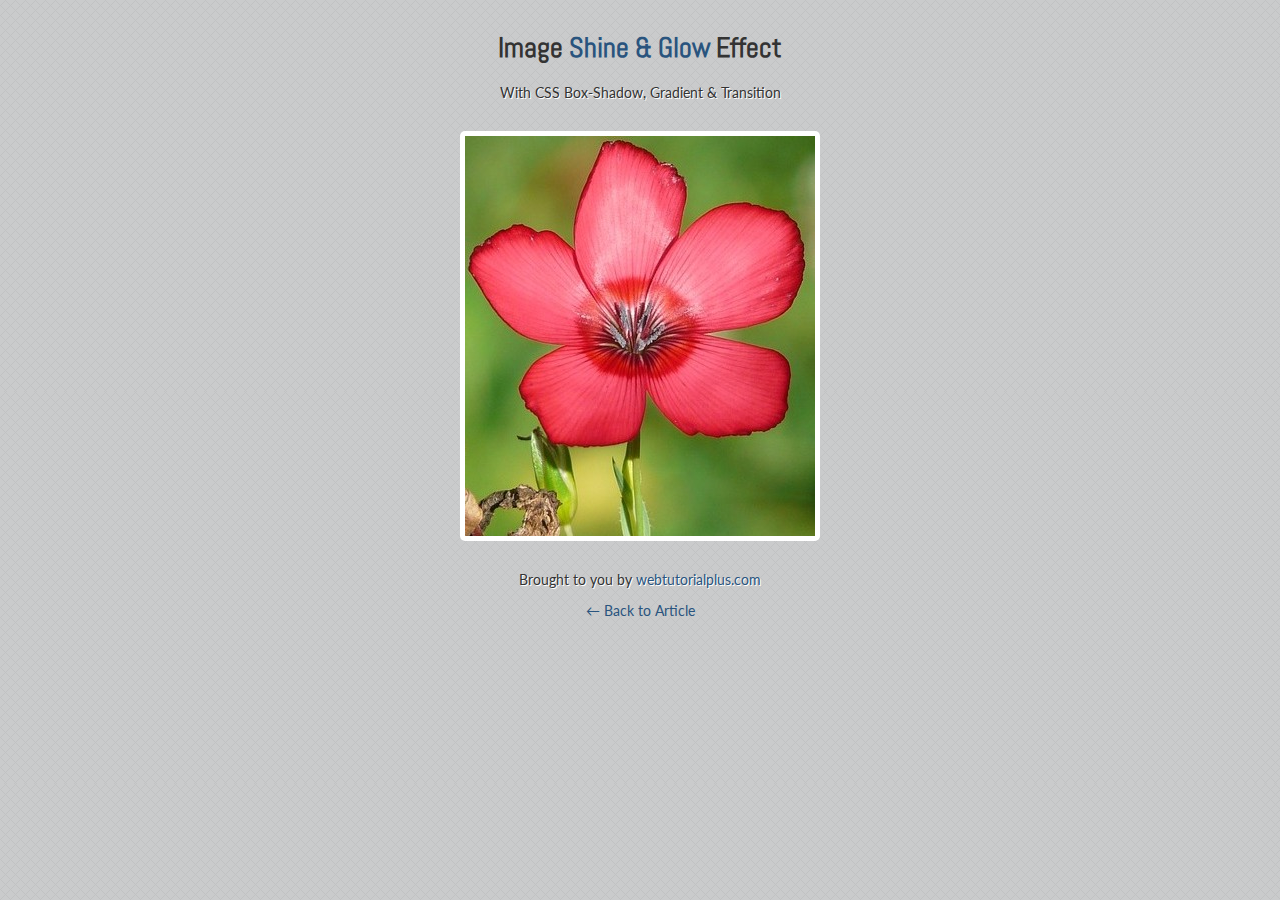
<file: index.html>
﻿<!doctype html>
<html>
<head>
    <title>Image Shine & Glow Effect with CSS</title>
    <link href='http://fonts.googleapis.com/css?family=Abel|Lato' rel='stylesheet' type='text/css' />
    <link rel="stylesheet" href="style.css" />
</head>
<body>
    <div class="contents">
        <h1>
            Image <em>Shine & Glow</em> Effect</h1>
        <p>
            With CSS Box-Shadow, Gradient & Transition</p>
        <div class="demo">
            <img src="flower.jpg" alt="image" />
            <div class="show-off" />
        </div>
    </div>
    <p>
        Brought to you by <a href="http://www.webtutorialplus.com/">webtutorialplus.com</a></p>
    <a href="http://www.webtutorialplus.com/css-image-shine-glow-effect/">&larr; Back to Article</a>
</body>
</html>
</file>
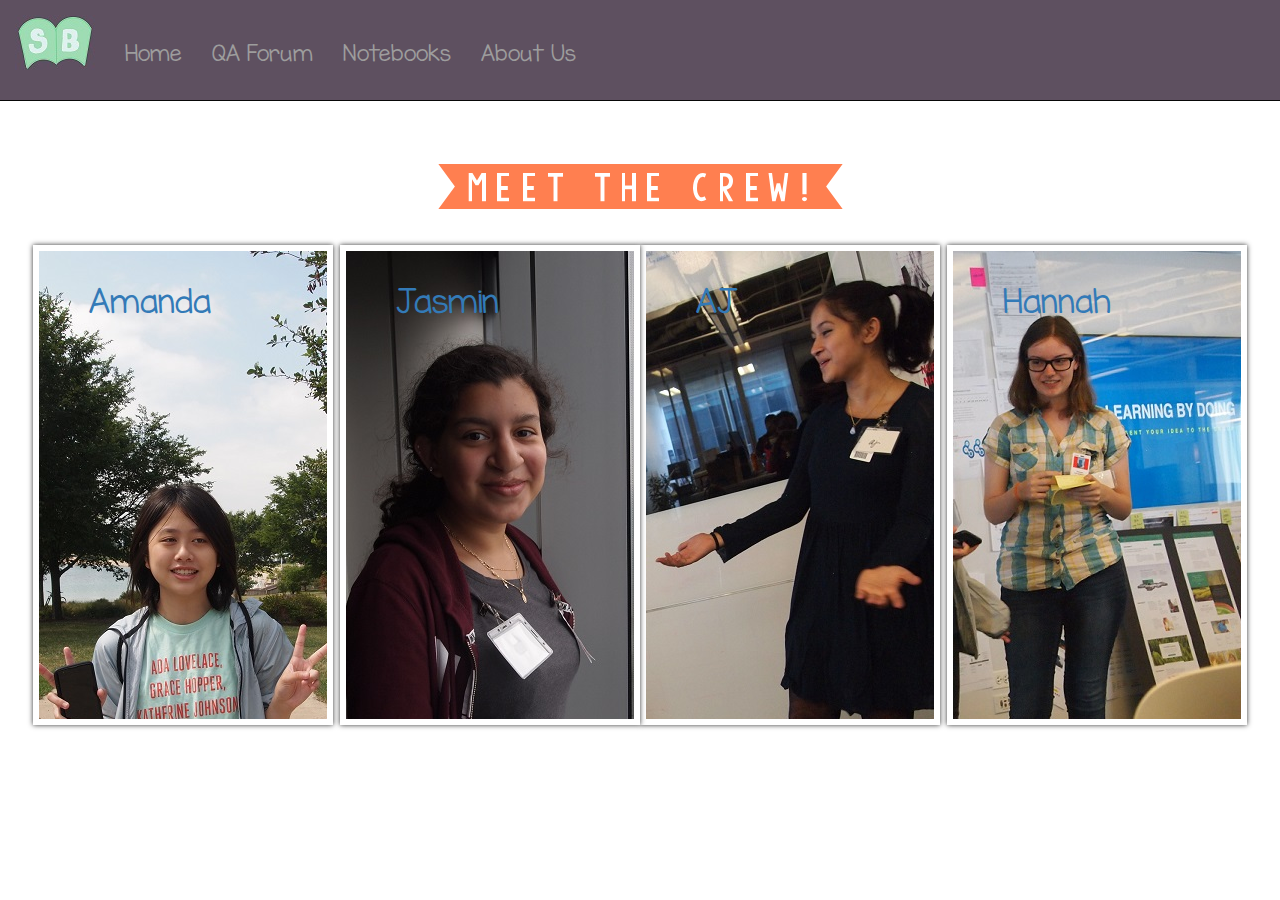
<file: aboutme.html>
<!DOCTYPE html>
<html lang=en us>
<head>
<meta charset="utf-8">
<meta name="viewport" content="width=device-width, initial-scale=1"><link rel="stylesheet" href="https://maxcdn.bootstrapcdn.com/bootstrap/3.3.7/css/bootstrap.min.css">
<script src="https://ajax.googleapis.com/ajax/libs/jquery/3.2.1/jquery.min.js"></script>
<script src="https://maxcdn.bootstrapcdn.com/bootstrap/3.3.7/js/bootstrap.min.js"></script>
<title>Study Buddies</title>
<meta name="viewport" content="width=device-width, initial-scale=1.0">
<style>
.holder
{
    border: 6px solid #FFFFFF;
    float: left;
    margin: 20px;
    position: relative;    
    overflow: hidden;
    box-shadow: 0px 0px 5px #333333;
    -webkit-transition: 0.5s Ease;
    -moz-transition: 0.5s Ease;
    -o-transition: 0.5s Ease;
    transition: 0.5s Ease;    
}
/* Caption and Light */
.caption
{
    color: rgba(0,0,0,0);
    line-height: 100px;
    
}
.caption:hover
{
    border: 6px solid pink;
    color: black;
    line-height: 780px;
    box-shadow: 0px 0px 10px 7px #FFFFFF;    
}
.caption>div
{
    position: absolute;
    top: 0px;
    left: 50px;
    font-size: 30px;    
}
.big {
    font-size:20px;
    position:fixed;
    top:28px;
    }
@font-face {
    font-family: KGMissKindergarten;
    src: url(KGMissKindergarten.ttf);
    }
@font-face {
    font-family: KGDefyingGravity;
    src: url(KGDefyingGravity.ttf);
    }
h1 {
    font-family: KGDefyingGravity;
    font-size:60px;
    text-align:center;
    color:coral;
}
#crew{
    width:100%;
    position:absolute;
    top:15%;
    left:0px;
    }
body {
    font-family:KGMissKindergarten;
    }
#one {position:absolute;left:1%;top:25%;height:480px;width:300px;}
#two {position:absolute;right:1%;top:25%;height:480px;width:300px;}
#three {position:absolute;right:25%;top:25%;height:480px;width:300px;}
#four {position:absolute;left:25%;top:25%;height:480px;width:300px;}
.container-fluid,.navbar-header{
    color:white;
    background-color:#5e5060;
    height: 100px;
    border:none;
    }
</style>
</head>

<body>
<nav class="navbar navbar-inverse navbar-fixed-top">
  <div class="container-fluid">
    <div class="navbar-header">
      <a class="navbar-brand" href="#"><img id=logo src="sblogo.jpg" alt="logo"></a>
    </div>
    <ul class="nav navbar-nav">
      <li><a href="homepage.html" class="big">Home</a></li>
      <li><a href="http://pusheenie00.pythonanywhere.com/" target="_blank" class="big">QA Forum</a></li>
      <li><a href="http://pusheen00.pythonanywhere.com" target="_blank" class="big">Notebooks</a></li>
      <li><a href="aboutme.html" class="big">About Us</a></li>
    </ul>
  </div>
    </nav>
<div id="crew"><h1>[Meet|the|crew!]</h1></div>

<div class="holder caption" id="one">
        <img src="reamanda.jpg" alt="one" />
        <div><a href="profile.html"> Amanda</a> </div>
    </div>
<div class="holder caption" id="two">
        <img src="rehannah.jpg" alt="two" />
        <div><a href ="profilehannah.html"> Hannah </a></div>
    </div>
<div class="holder caption" id="three">
        <img src="reaj.jpg" alt="three" />
    <div><a href="profileaj.html">AJ</a> </div>
    </div>
<div class="holder caption" id="four">
        <img src="rejasmin.jpg" alt="Four" />
        <div> <a href="profilejasmin.html">Jasmin</a> </div>
    </div>
</file>
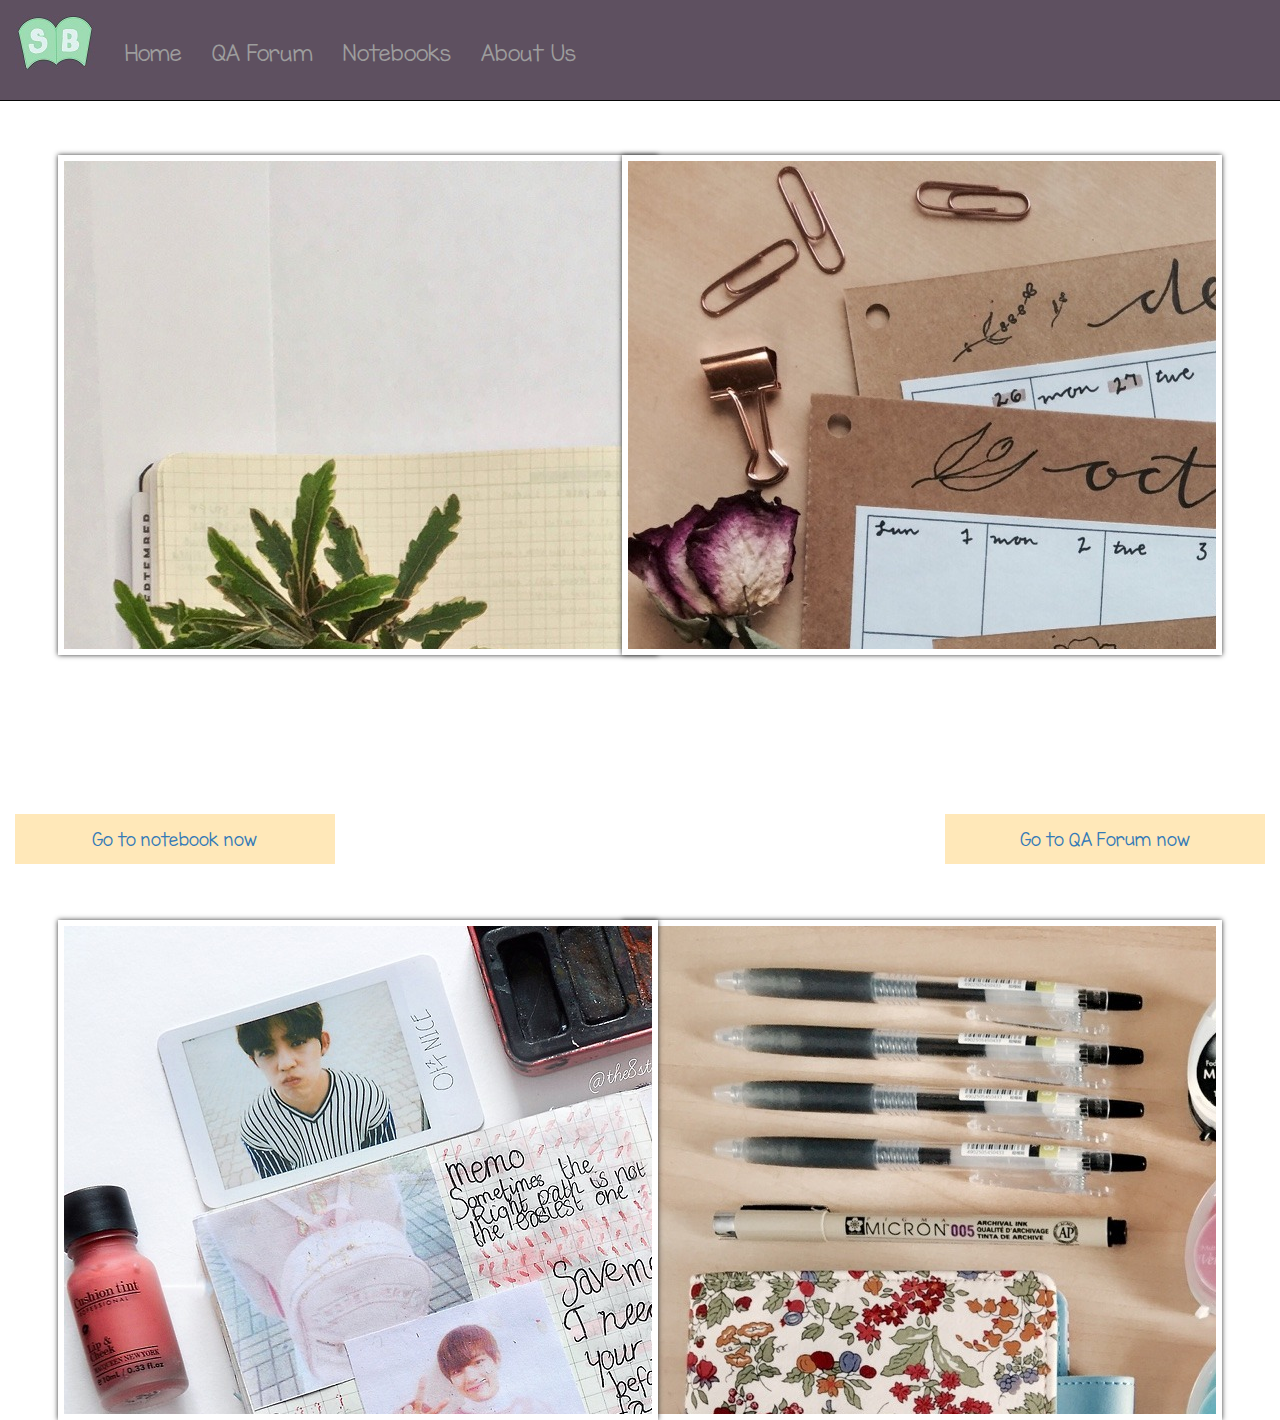
<file: homepage.html>
<!DOCTYPE html>
<html lang=en us>
<head>
<meta charset="utf-8">
<meta name="viewport" content="width=device-width, initial-scale=1"><link rel="stylesheet" href="https://maxcdn.bootstrapcdn.com/bootstrap/3.3.7/css/bootstrap.min.css">
<script src="https://ajax.googleapis.com/ajax/libs/jquery/3.2.1/jquery.min.js"></script>
<script src="https://maxcdn.bootstrapcdn.com/bootstrap/3.3.7/js/bootstrap.min.js"></script>
<title>Study Buddies</title>
<meta name="viewport" content="width=device-width, initial-scale=1.0">
<style>
.holder
{
    border: 6px solid #FFFFFF;
    float: left;
    margin: 20px;
    position: relative;    
    overflow: hidden;
    box-shadow: 0px 0px 5px #333333;
    -webkit-transition: 0.5s Ease;
    -moz-transition: 0.5s Ease;
    -o-transition: 0.5s Ease;
    transition: 0.5s Ease;    
}

/* Caption and Light */
.caption
{
    color: rgba(0,0,0,0);
    line-height: 100px;
    
}
.caption:hover
{
    border: 6px solid pink;
    color: black;
    line-height: 780px;
    box-shadow: 0px 0px 10px 7px #FFFFFF;    
}
.caption>div
{
    position: absolute;
    top: 0px;
    left: 50px;
    font-size: 30px;    
}
#one{
    position:absolute;
    left: 3%;
    top: 15%;
    height:500px;
    width:600px;
}
#two {position:absolute;right:3%;top:15%;height:500px;width:600px;}
#three {position:absolute;right:3%;top:100%;height:500px;width:600px;}
#four {position:absolute;left:3%;top:100%;height:500px;width:600px;}
.container-fluid,.navbar-header{
    color:white;
    background-color:#5e5060;
    height: 100px;
    border:none;
    }
@font-face {
    font-family: KGMissKindergarten;
    src: url(KGMissKindergarten.ttf);
    }
body {
    font-family:KGMissKindergarten;
    }
.big {
    font-size:20px;
    position:fixed;
    top:28px;
    }
.button:hover {
    box-shadow: 0 12px 16px 0 rgba(0,0,0,0.24),0 17px 50px 0 rgba(0,0,0,0.19);
    }
 .button1 {
    background-color: #ffe8b9; 
    border: none;
    color: black;
    padding: 15px 32px;
    text-align: center;
    text-decoration: none;
    display: inline-block;
    font-size: 16px;
    margin: 4px 2px;
    cursor: pointer;
    -webkit-transition-duration: 0.4s;
    transition-duration: 0.4s;
    width:25%;
    height:50px;
    position:fixed;
    right:1%;
    top:90%;
    }
.button2 {
    background-color: #ffe8b9;
    border: none;
    color: black;
    padding: 15px 32px;
    text-align: center;
    text-decoration: none;
    display: inline-block;
    font-size: 16px;
    margin: 4px 2px;
    cursor: pointer;
    -webkit-transition-duration: 0.4s;
    transition-duration: 0.4s;
    width:25%;
    height:50px;
    position:fixed;
    left:1%;
    top:90%;
    
    }
</style>
</head>

<body style="height:1200px">

<nav class="navbar navbar-inverse navbar-fixed-top">
  <div class="container-fluid">
    <div class="navbar-header">
      <a class="navbar-brand" href="#"><img id=logo src="sblogo.jpg" alt="logo"></a>
    </div>
    <ul class="nav navbar-nav">
      <li><a href="homepage.html" class="big">Home</a></li>
      <li><a href="http://pusheenie00.pythonanywhere.com/" target="_blank" class="big">QA Forum</a></li>
      <li><a href="http://pusheen00.pythonanywhere.com" target="_blank" class="big">Notebooks</a></li>
      <li><a href="aboutme.html" class="big">About Us</a></li>
    </ul>
  </div>
</nav>
<div class="container" style="margin-top:50px">
<footer></footer>
</div>

<div class="holder caption" id="one">
        <img src="study aesthetic 1.jpg" alt="one" />
        <div>
            Ask anonymous questions!</div>
    </div>
<div class="holder caption" id="two">
        <img src="study aesthetic 2.jpg" alt="two" />
        <div>
            Get responses!</div>
    </div>
<div class="holder caption" id="three">
        <img src="study aesthetic 3.jpg" alt="three" />
        <div>
            Class notes for all!</div>
    </div>
<div class="holder caption" id="four">
        <img src="study aesthetic 4.jpg" alt="four" />
        <div>
            Success like never before!</div>
    </div>
<button class="button button1"><a href="http://pusheenie00.pythonanywhere.com/" target="_blank">Go to QA Forum now</a></button>
  
<button class="button button2"><a href="http://pusheen00.pythonanywhere.com/" target="_blank">Go to notebook now</a></button>


</body>
</html>
</file>
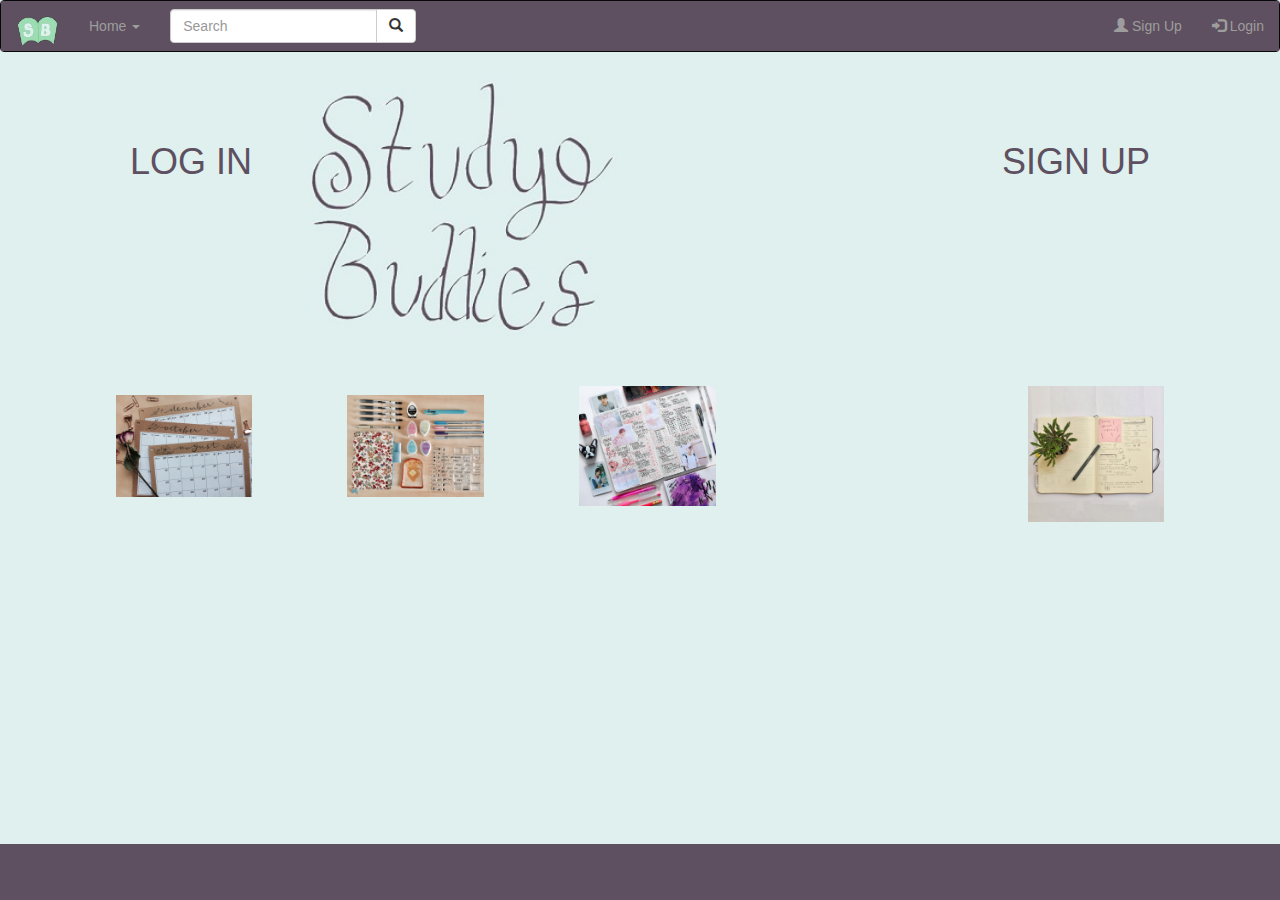
<file: hometest.html>
<!DOCTYPE html>
<html lang=en us>

  <head>
  	
    <meta charset="utf-8">
  	<meta name="viewport" content="width=device-width, initial-scale=1">
  	<link rel="stylesheet" href="https://maxcdn.bootstrapcdn.com/bootstrap/3.3.7/css/bootstrap.min.css">
  	<script src="https://ajax.googleapis.com/ajax/libs/jquery/3.2.1/jquery.min.js"></script>
  	<script src="https://maxcdn.bootstrapcdn.com/bootstrap/3.3.7/js/bootstrap.min.js"></script>
  
    <style>
    body {
    	background-color: #dff0ef;
    }
    div.container {
      	
        color: #5e5060;
    }
    div.navbar-header, div.container-fluid {
    	background-color: #5e5060;
        color: #c8ebd4;
    }
    header {
        padding: 2em;
        background-color: #c8ebd4;
        text-align: center;
        width: 100%;
    }
    footer {
    	padding: 2em;
        background-color: #5e5060;
        text-align: center;
        width:100%;
        position: absolute;
        bottom:0px;
        left:0px;
    }
    #login {
    	position: relative;
        float: left;
        left: 10px;
        padding: 50px;
    }
    #signup {
    	position: relative;
        float: right;
        right: 10px;
        padding: 50px;
    }
    #script {
    	postition: absolute;
        width: 30%;
        left: 35%;
        right: 35%;
	    }
    #logo {
	    height: 30px;
	    width: 43px;
    }
    #aesthetic1 {
    	float: right;
        padding: 4%;
        width: 20%;
        top: 90%;
	right: 4%;
    }
    #aesthetic2 {
    	left: 20%;
        width: 20%;
        top: 75%;
        padding: 4%;
    }
    #aesthetic3 {
    	left: 40%;
        width: 20%;
        top: 75%;
        padding: 4%;
    }
    #aesthetic4 {
    	left: 60%;
        width: 20%;
        top: 75%;
        padding: 4%;
    }

    </style>

    <title>Studdy Buddies</title>

    <meta name="viewport" content="width=device-width, initial-scale=1.0">

  </head>

  <body>

	<nav class="navbar navbar-inverse">
  	<div class="container-fluid">
    <div class="navbar-header">
   	<a class="navbar-brand" href="#"><img id=logo src="sblogo.jpg" alt="logo"></a>
    </div>
    <ul class="nav navbar-nav">
      
      <li class="dropdown"><a class="dropdown-toggle" data-toggle="dropdown" href="#">Home <span class="caret">			</span></a>
        <ul class="dropdown-menu">
          <li><a href="#">Subjects</a></li>
          
          <li><a tabindex="-1" href="#">Math</a></li>
          <li><a tabindex="-1" href="#">Science</a></li>
          <li><a tabindex="-1" href="#">Literature</a></li>
          <li><a tabindex="-1" href="#">Arts</a></li>
          <li><a tabindex="-1" href="#">History/Geography</a></li>
          <li><a tabindex="-1" href="#">Computer Science</a></li>
          <li><a tabindex="-1" href="#">Other</a></li>
          <li class="divider"></li>
          <li><a href="#">User</a></li>
          <li><a href="#">Notebook</a></li>
          <li><a href="#">Q & A</a></li>
        </ul>
      </li>
 
   </ul>
   <form class="navbar-form navbar-left">
      <div class="input-group">
        <input type="text" class="form-control" placeholder="Search">
        <div class="input-group-btn">
          <button class="btn btn-default" type="submit">
            <i class="glyphicon glyphicon-search"></i>
          </button>
        </div>
        </form>
      </div>
    <ul class="nav navbar-nav navbar-right">
      <li><a href="#"><span class="glyphicon glyphicon-user"></span> Sign Up</a></li>
      <li><a href="#"><span class="glyphicon glyphicon-log-in"></span> Login</a></li>
    </ul>
  </div>
</nav>

	<div class=container>
  	<h1 id=login>LOG IN</h1>
	<img id=script src="sbscript.jpg" alt="script">
        <h1 id=signup>SIGN UP</h1>
	<div class="gallery">
		
 	<img id=aesthetic1 src="study aesthetic 1.jpg" alt="1">
    	<img id=aesthetic2 src="study aesthetic 2.jpg" alt="2">
   	<img id=aesthetic3 src="study aesthetic 3.jpg" alt="3">
   	<img id=aesthetic4 src="study aesthetic 4.jpg" alt="4">
	
        <footer></footer>
    </div>
    
  </body>

</html>
</file>
<file: style.css>
body
{
    font-family: Lato;
    font-size: 14px;
    min-height: 600px;
    color: #333333;
    background-color: #DEDEDE;
    background: radial-gradient(center, ellipse cover, #FFFFFF 0%, #DEDEDE 100%);
    background: -moz-radial-gradient(center, ellipse cover, #FFFFFF 0%, #DEDEDE 100%);
    background: -webkit-radial-gradient(center, ellipse cover, #FFFFFF 0%, #DEDEDE 100%);
    background: -o-radial-gradient(center, ellipse cover, #FFFFFF 0%, #DEDEDE 100%);
    background-image: url('bg-pattern.png');
}
.contents
{
    width: 800px;
    margin: 30px auto;
    text-align: center;
}
h1, h2
{
    text-align: center;
    font-family: 'Abel';
}
p
{
    text-shadow: 1px 1px 0 #FFFFFF;
}

em, a
{
    color: #29547E;
    font-style: normal;
    text-decoration: none;
}
.demo
{
    margin: 30px auto;
    background-color: #FFFFFF;
    border-radius: 5px;
    width: 350px;
    height: 400px;
    padding: 5px;
    position: relative;
    overflow: hidden;
    -webkit-transition: all 1000ms cubic-bezier(0.005, 1, 1.000, 0); /* older webkit */
    -webkit-transition: all 1000ms cubic-bezier(0.005, 1.650, 1.000, -0.600);
    -moz-transition: all 1000ms cubic-bezier(0.005, 1.650, 1.000, -0.600);
    -ms-transition: all 1000ms cubic-bezier(0.005, 1.650, 1.000, -0.600);
    -o-transition: all 1000ms cubic-bezier(0.005, 1.650, 1.000, -0.600);
    transition: all 1000ms cubic-bezier(0.005, 1.650, 1.000, -0.600); /* custom */
    -webkit-transition-timing-function: cubic-bezier(0.005, 1, 1.000, 0); /* older webkit */
    -webkit-transition-timing-function: cubic-bezier(0.005, 1.650, 1.000, -0.600);
    -moz-transition-timing-function: cubic-bezier(0.005, 1.650, 1.000, -0.600);
    -ms-transition-timing-function: cubic-bezier(0.005, 1.650, 1.000, -0.600);
    -o-transition-timing-function: cubic-bezier(0.005, 1.650, 1.000, -0.600);
    transition-timing-function: cubic-bezier(0.005, 1.650, 1.000, -0.600); /* custom */
}

.show-off
{
    width: 500px;
    height: 500px;
    position: absolute;
    top: -180px;
    left: -600px;
    -moz-transition: 1s;
    -webkit-transition: 1s;
    -o-transition: 1s;
    transition: 1s;
    -moz-transform: rotate(30deg);
    -webkit-transform: rotate(30deg);
    -o-transform: rotate(30deg);
    transform: rotate(30deg);
    background: linear-gradient(0deg, rgba(255, 255, 255, 0)50%, rgba(255, 255, 255, 0.7)100%);
    background: -moz-linear-gradient(0deg, rgba(255, 255, 255, 0)50%, rgba(255, 255, 255, 0.7)100%);
    background: -webkit-linear-gradient(0deg, rgba(255, 255, 255, 0)50%, rgba(255, 255, 255, 0.7)100%);
    background: -o-linear-gradient(0deg, rgba(255, 255, 255, 0)50%, rgba(255, 255, 255, 0.7)100%);
}
.demo:hover .show-off
{
    top: 0px;
    left: 0px;
    -moz-transform: rotate(0deg);
    -webkit-transform: rotate(0deg);
    -o-transform: rotate(0deg);
    transform: rotate(0deg);
}
.demo:hover
{
    box-shadow: 0px 0px 20px 5px #FFFFFF;
    -webkit-box-shadow: 0px 0px 20px 5px #FFFFFF;
    -moz-box-shadow: 0px 0px 20px 5px #FFFFFF;
    -o-box-shadow: 0px 0px 20px 5px #FFFFFF;
}
</file>
